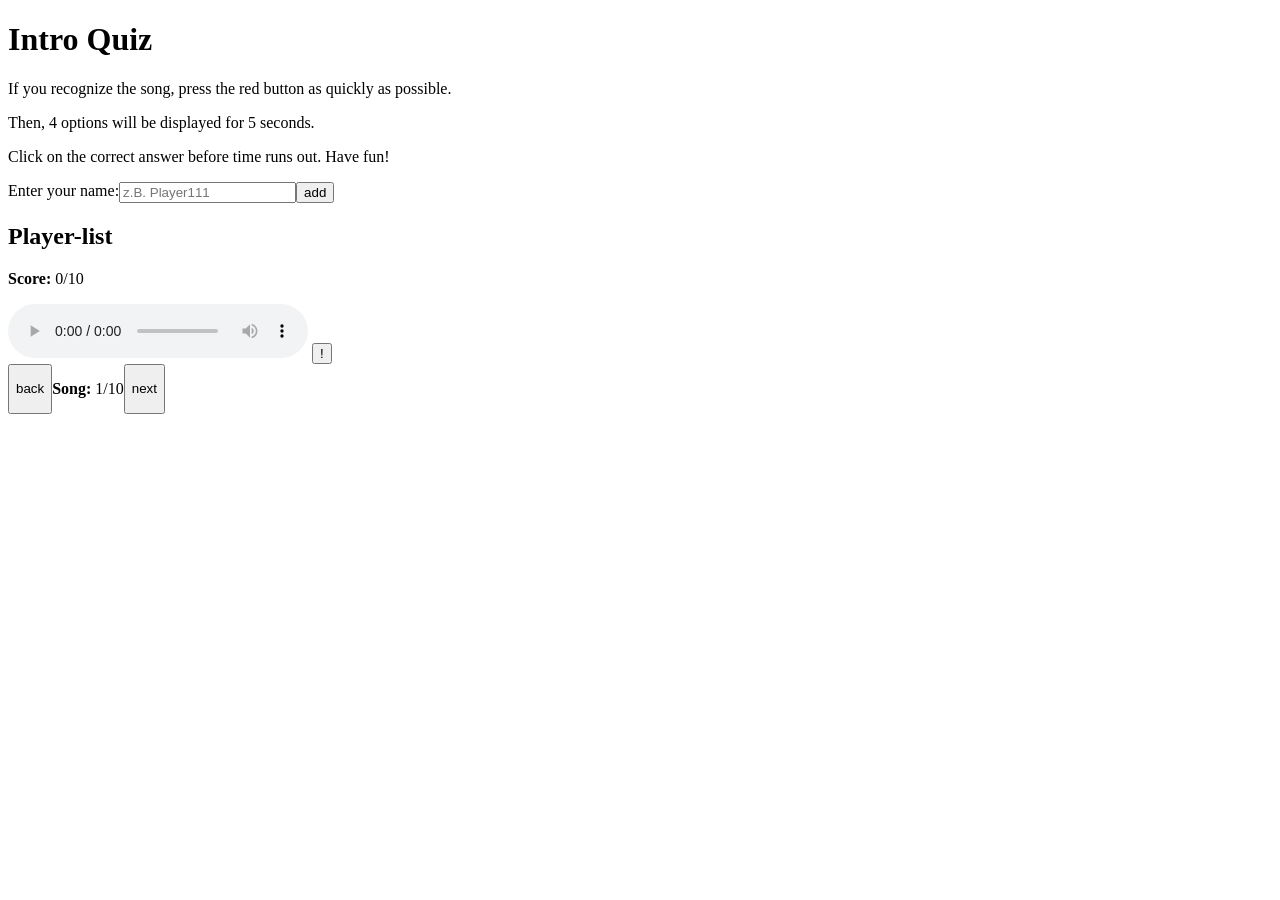
<file: HTML-Intro-Quiz.html>
<!DOCTYPE html>
<html>
<head>
<title>Intro Quiz</title>
</head>
<body>

<h1>Intro Quiz</h1>
<p>If you recognize the song, press the red button as quickly as possible. </p>
<p>Then, 4 options will be displayed for 5 seconds. </p>
<p>Click on the correct answer before time runs out. Have fun!</p>

<div style="display: flex;">
    <label>Enter your name: </label>
    <input id="playerName" placeholder="z.B. Player111">
    <button>add</button>
</div>

<h2>Player-list</h2>
<ul>

</ul>

<div>
    <p>
        <strong>Score:</strong>
        <span>0/10</span>
    </p>
</div>

<audio controls>
    Your browser does not support the audio tag.
</audio>

<button>!</button>

<section hidden>
        <div>
            <button>Antwort 1</button>
            <button>Antwort 2</button>
        </div>

        <h3>5</h3>

        <div>
            <button>Antwort 3</button>
            <button>Antwort 4</button>
        </div>

    </section>

<section hidden>
        <h3>Wer hat gedrückt?</h3>
        <div>
        </div>
</section>

    </section>

<div style="display: flex;">
    <button>back</button>
    <p>
        <strong>Song:</strong>
        <span>1/10</span>
    </p>
    <button>next</button>
</div>
</body>
</html>
</file>
